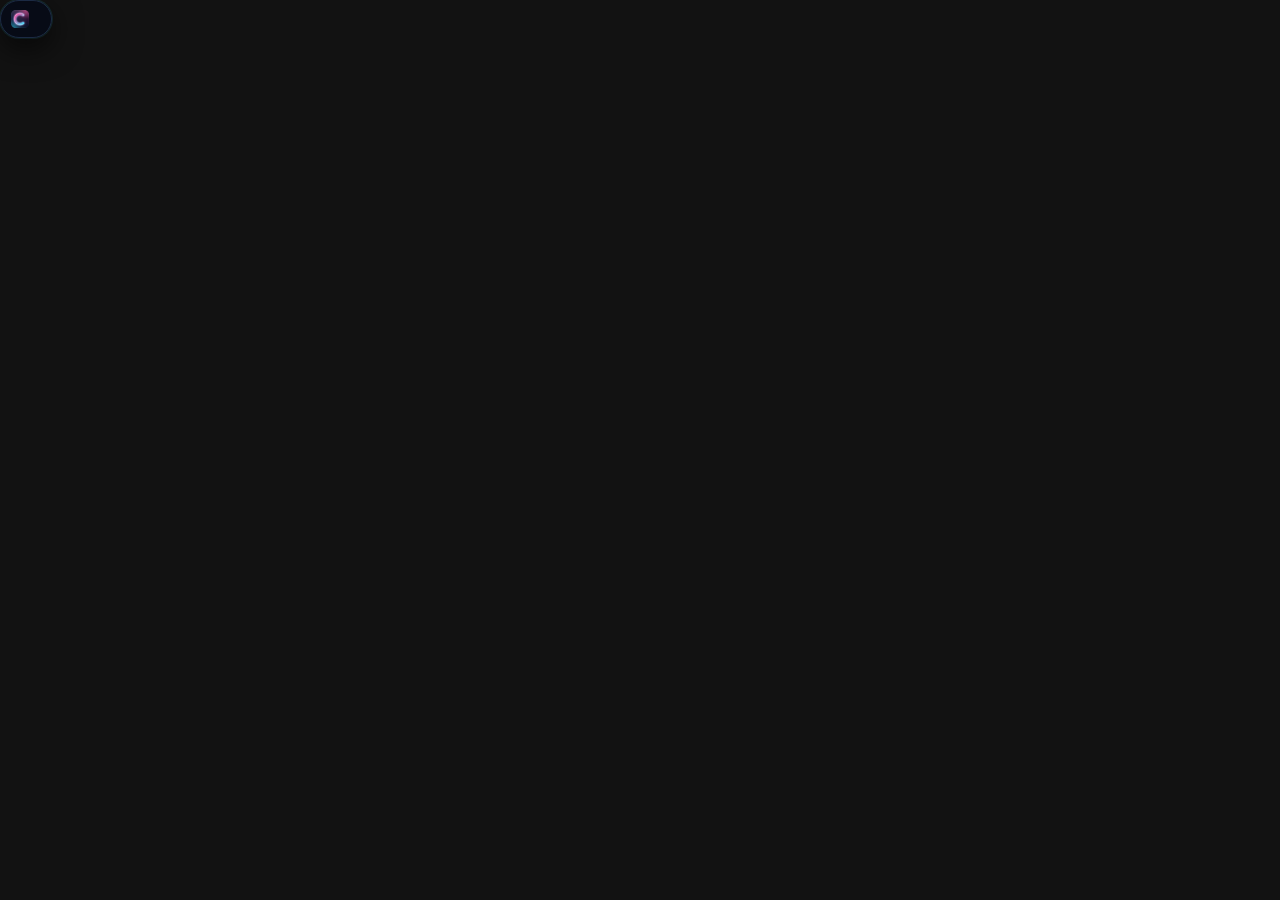
<file: native/ui/overlay.html>
<!doctype html>
<html>
<head>
  <meta charset="utf-8" />
  <meta name="viewport" content="width=device-width,initial-scale=1" />
  <title>Chud</title>
  <style>
    :root { color-scheme: dark; }
    * { box-sizing: border-box; }
    html, body { margin: 0; height: 100%; background: transparent; font: 14px/1.4 system-ui, "Segoe UI", sans-serif; color: #dff3ff; overflow: hidden; }

    /* ── Collapsed launcher pill ─────────────────────────────────────── */
    .launcher {
      display: inline-flex; align-items: center; gap: 8px;
      padding: 7px 12px 7px 8px;
      background: rgba(7, 11, 22, 0.97); border: 1px solid #1b2a44; border-radius: 999px;
      box-shadow: 0 10px 30px #000a, 0 0 0 1px #35e4ff22;
      cursor: pointer; user-select: none;
    }
    .launcher:hover { border-color: #35e4ff88; box-shadow: 0 10px 30px #000a, 0 0 10px #35e4ff33; }
    .launcher img { width: 22px; height: 22px; border-radius: 6px; display: block; }
    .lbadge { background: #35e4ff; color: #070b16; font-weight: 800; font-size: 11px; border-radius: 999px; padding: 1px 7px; box-shadow: 0 0 8px #35e4ff88; }
    .ldots { display: flex; gap: 3px; align-items: center; }
    .ldots span { width: 5px; height: 5px; border-radius: 50%; display: block; }
    .lhist { color: #ffcf5c; font-size: 11px; text-shadow: 0 0 6px #ffcf5c66; }

    /* ── Expanded shell ───────────────────────────────────────────────── */
    .wrap {
      position: relative;
      height: 100%; display: flex; flex-direction: column;
      background: rgba(7, 11, 22, 0.97); border: 1px solid #1b2a44; border-radius: 14px;
      box-shadow: 0 14px 50px #000a, 0 0 0 1px #35e4ff22; overflow: hidden;
    }
    #cpreview {
      position: absolute; left: 50%; transform: translateX(-50%); bottom: 104px; width: 196px;
      background: rgba(7, 11, 22, 0.98); border: 1px solid #35e4ff; border-radius: 12px;
      box-shadow: 0 12px 40px #000b, 0 0 18px #35e4ff44; padding: 8px; display: none; z-index: 20; pointer-events: none;
    }
    #cpreview img { width: 100%; border-radius: 8px; display: block; background: #0b1120; min-height: 40px; }
    #cpreview .pvnm { display: block; text-align: center; color: #35e4ff; font-size: 11px; font-weight: 700; margin-top: 6px; white-space: nowrap; overflow: hidden; text-overflow: ellipsis; }

    .bar { display: flex; align-items: center; gap: 8px; padding: 10px 12px; background: #0b1120; border-bottom: 1px solid #1b2a44; cursor: move; user-select: none; }
    .dot { width: 8px; height: 8px; border-radius: 50%; background: #35e4ff; box-shadow: 0 0 8px #35e4ff; flex: none; }
    .ttl { font-weight: 700; color: #35e4ff; font-size: 13px; }
    .champ { margin-left: auto; color: #7a93a8; font-size: 12px; overflow: hidden; text-overflow: ellipsis; white-space: nowrap; max-width: 150px; }
    .dice { background: none; border: 1px solid #1b2a44; border-radius: 7px; color: #dff3ff; font-size: 14px; line-height: 1; cursor: pointer; padding: 3px 6px; margin-right: 2px; }
    .dice:hover { border-color: #35e4ff; }
    .dice.dis { opacity: .4; cursor: default; }
    .tbtn { background: none; border: 0; color: #7a93a8; font-size: 13px; line-height: 1; cursor: pointer; padding: 2px 4px; }
    .tbtn:hover { color: #35e4ff; }
    .x { background: none; border: 0; color: #7a93a8; font-size: 20px; line-height: 1; cursor: pointer; padding: 0 4px; }
    .x:hover { color: #ff5cc8; }

    /* Tab strip */
    .tabs { display: flex; background: #0b1120; border-bottom: 1px solid #1b2a44; padding: 0 4px; }
    .tab { flex: 1; display: flex; flex-direction: column; align-items: center; gap: 3px; padding: 7px 2px 6px; cursor: pointer; position: relative; border-bottom: 2px solid transparent; color: #7a93a8; }
    .tab:hover { color: #dff3ff; }
    .tab.on { color: #35e4ff; border-bottom-color: #35e4ff; text-shadow: 0 0 8px #35e4ff55; }
    .tab svg { display: block; }
    .tlbl { font-size: 9.5px; font-weight: 600; letter-spacing: .02em; }
    .tbadge { position: absolute; top: 4px; right: calc(50% - 16px); width: 5px; height: 5px; border-radius: 50%; background: #35e4ff; box-shadow: 0 0 5px #35e4ff; }
    .tbadge.other { top: 2px; right: calc(50% - 22px); width: auto; height: auto; border-radius: 7px; background: #a06cff; color: #0b0616; font-weight: 800; font-size: 8.5px; padding: 0 4px; box-shadow: 0 0 6px #a06cff99; }

    /* Tab content */
    #content { flex: 1; min-height: 0; display: flex; flex-direction: column; overflow: hidden; }
    .tabpanel { flex: 1; min-height: 0; display: none; flex-direction: column; }
    .tabpanel.on { display: flex; }
    .tabinner { flex: 1; min-height: 0; display: flex; flex-direction: column; }

    /* Skins grid (existing, unchanged) */
    #grid { flex: 1; overflow-y: auto; padding: 8px; display: grid; grid-template-columns: repeat(auto-fit, minmax(var(--sk-min, 200px), 1fr)); grid-auto-rows: max-content; gap: 8px; align-content: start; }
    #grid::-webkit-scrollbar, .listwrap::-webkit-scrollbar { width: 8px; }
    #grid::-webkit-scrollbar-thumb, .listwrap::-webkit-scrollbar-thumb { background: #1b2a44; border-radius: 8px; }
    .empty { grid-column: 1 / -1; color: #7a93a8; text-align: center; padding: 30px 10px; font-size: 13px; }
    .sk { position: relative; border: 1px solid #14203a; border-radius: 10px; overflow: hidden; cursor: pointer; background: #0b1120; }
    .sk:hover { border-color: #35e4ff88; }
    .sk.on { border-color: #35e4ff; box-shadow: 0 0 0 1px #35e4ff, 0 0 12px #35e4ff55; }
    .sk.undl { opacity: 0.4; cursor: not-allowed; }
    .sk img { width: 100%; display: block; aspect-ratio: 16/9; object-fit: cover; }
    .sk .nm { display: block; padding: 5px 7px; font-size: 11.5px; white-space: nowrap; overflow: hidden; text-overflow: ellipsis; }
    .sk .chk { position: absolute; top: 5px; right: 6px; background: #35e4ff; color: #070b16; font-weight: 800; border-radius: 50%; width: 18px; height: 18px; display: grid; place-items: center; font-size: 12px; }
    .sk .undlnote { position: absolute; bottom: 26px; left: 6px; background: #0009; color: #ffcf5c; font-size: 9.5px; padding: 1px 5px; border-radius: 6px; }
    .sk .chrbadge { position: absolute; top: 5px; left: 6px; background: #35e4ff; color: #070b16; font-weight: 800; font-size: 10px; padding: 1px 5px; border-radius: 8px; box-shadow: 0 0 6px #35e4ff99; }
    .sk .formbadge { position: absolute; top: 5px; left: 6px; background: #a06cff; color: #0b0616; font-weight: 800; font-size: 10px; padding: 1px 5px; border-radius: 8px; box-shadow: 0 0 6px #a06cff99; }
    .sk .fav { position: absolute; bottom: 28px; right: 6px; color: #ffcf5c; font-size: 16px; line-height: 1; cursor: pointer; text-shadow: 0 0 4px #000, 0 0 4px #000; }
    .sk .fav:hover { transform: scale(1.18); }
    .sk .fav.on { color: #ffd76b; text-shadow: 0 0 8px #ffcf5c; }

    /* Skins tab pre-lock empty state */
    .emptycol { flex: 1; display: flex; flex-direction: column; align-items: center; justify-content: center; gap: 6px; color: #7a93a8; text-align: center; padding: 30px 24px; font-size: 13px; }
    .emptycol .icon { font-size: 24px; opacity: .5; }
    .emptycol .sub { font-size: 11px; color: #55708a; }

    /* Forms row (violet, above chroma row) */
    .formbar { padding: 8px 10px 6px; background: #0b1120; border-top: 1px solid #a06cff44; box-shadow: 0 -6px 16px #0007; }
    .formbar .fbnm { display: block; color: #c8a6ff; font-size: 11px; font-weight: 700; margin-bottom: 6px; white-space: nowrap; overflow: hidden; text-overflow: ellipsis; }
    .fbtiles { display: flex; gap: 6px; overflow-x: auto; padding-bottom: 2px; }
    .fbt { flex: none; width: 56px; cursor: pointer; }
    .fbt .fbsw { position: relative; width: 56px; height: 34px; border-radius: 6px; border: 1px solid #14203a; display: grid; place-items: center; overflow: hidden; }
    .fbt:hover .fbsw { border-color: #a06cff; }
    .fbt.on .fbsw { box-shadow: inset 0 0 0 2px #a06cff, 0 0 8px #a06cff88; }
    .fbt .fbsw b { font-size: 13px; font-weight: 800; color: #fff; text-shadow: 0 0 4px #000, 0 1px 3px #000; }
    .fbt .fbnm2 { display: block; text-align: center; font-size: 8.5px; margin-top: 2px; white-space: nowrap; overflow: hidden; text-overflow: ellipsis; color: #7a93a8; }
    .fbt.on .fbnm2 { color: #c8a6ff; font-weight: 700; }

    /* Chroma row (existing) */
    .chromabar { padding: 8px 10px; background: #0b1120; border-top: 1px solid #35e4ff44; box-shadow: 0 -6px 16px #0007; }
    .cbnm { display: block; color: #35e4ff; font-size: 11px; font-weight: 700; margin-bottom: 6px; white-space: nowrap; overflow: hidden; text-overflow: ellipsis; }
    .cbpills { display: flex; flex-wrap: wrap; gap: 5px; }
    .cbnone { color: #55708a; font-size: 10.5px; font-style: italic; }
    .chr { min-width: 24px; text-align: center; padding: 3px 8px; font-size: 11px; border: 1px solid #1b2a44; border-radius: 6px; background: #0e1830; color: #7ceeff; cursor: pointer; }
    .chr:hover { border-color: #35e4ff88; }
    .chr.on { background: #35e4ff; color: #070b16; border-color: #35e4ff; font-weight: 700; }
    .chrsw { position: relative; width: 30px; height: 26px; border-radius: 6px; border: 1px solid #1b2a44; background: #0e1830; cursor: pointer; display: grid; place-items: center; }
    .chrsw b { font-size: 10px; font-weight: 800; color: #fff; text-shadow: 0 0 3px #000, 0 1px 2px #000; }
    .chrsw:hover { border-color: #35e4ff; }
    .chrsw.on { border-color: #35e4ff; box-shadow: 0 0 0 2px #35e4ff, 0 0 8px #35e4ff88; }

    .custombar { padding: 6px 8px; background: #0b1120; border-top: 1px solid #1b2a44; display: flex; align-items: center; gap: 6px; overflow-x: auto; }
    .custombar .cmlbl { color: #7a93a8; font-size: 10px; white-space: nowrap; }
    .cmod { white-space: nowrap; padding: 3px 9px; font-size: 11px; border: 1px solid #2a2050; border-radius: 6px; background: #160e30; color: #c8a6ff; cursor: pointer; }
    .cmod:hover { border-color: #a06cff88; }
    .cmod.on { background: #a06cff; color: #0b0616; border-color: #a06cff; font-weight: 700; }

    #statusbar { padding: 7px 10px; background: #0b1120; border-top: 1px solid #35e4ff44; font-size: 11px; display: none; align-items: center; gap: 8px; }
    #statusbar .stx { color: #35e4ff; font-weight: 700; flex: 1; white-space: nowrap; overflow: hidden; text-overflow: ellipsis; }
    #statusbar.rnd { border-top-color: #ffcf5c66; } #statusbar.rnd .stx { color: #ffcf5c; }
    #statusbar.cst { border-top-color: #a06cff66; } #statusbar.cst .stx { color: #c8a6ff; }
    #statusbar .stx0 { background: none; border: 1px solid #ffffff22; border-radius: 6px; color: #dff3ff; cursor: pointer; font-size: 10.5px; padding: 2px 8px; }
    #statusbar .stx0:hover { border-color: #35e4ff88; }
    .foot { padding: 8px; border-top: 1px solid #1b2a44; background: #0b1120; }
    #clear { width: 100%; padding: 8px; background: #12233a; border: 1px solid #1b2a44; border-radius: 8px; color: #dff3ff; cursor: pointer; font-size: 12.5px; }
    #clear:hover { border-color: #35e4ff88; }

    /* Maps / Announcer / Fonts single-select rows */
    .searchwrap { padding: 8px 8px 2px; }
    .searchwrap input { width: 100%; box-sizing: border-box; background: #0e1830; border: 1px solid #1b2a44; border-radius: 7px; color: #dff3ff; padding: 5px 9px; font-size: 11.5px; outline: none; font-family: inherit; }
    .searchwrap input:focus { border-color: #35e4ff88; }
    .listwrap { flex: 1; overflow-y: auto; padding: 8px; display: flex; flex-direction: column; gap: 6px; min-height: 0; }
    .nomatch { color: #55708a; text-align: center; font-size: 11.5px; padding: 16px; }
    .lrow { position: relative; display: flex; align-items: center; gap: 8px; padding: 6px 8px; border: 1px solid #14203a; border-radius: 10px; background: #0b1120; cursor: pointer; }
    .lrow:hover { border-color: #35e4ff88; }
    .lrow.on { border-color: #35e4ff; box-shadow: 0 0 0 1px #35e4ff, 0 0 12px #35e4ff55; }
    .radio { flex: none; width: 13px; height: 13px; border-radius: 50%; border: 1px solid #1b2a44; background: #0e1830; }
    .radio.on { border-color: #35e4ff; background: radial-gradient(circle at center, #35e4ff 0 4px, transparent 4.5px); box-shadow: 0 0 6px #35e4ff88; }
    .noname { font-size: 12px; color: #7a93a8; }
    .mthumb { flex: none; width: 64px; height: 36px; border-radius: 6px; box-shadow: inset 0 0 0 1px #ffffff14; }
    .mname { flex: 1; min-width: 0; }
    .mname .t1 { display: block; font-size: 12px; white-space: nowrap; overflow: hidden; text-overflow: ellipsis; }
    .mname .t2 { display: block; font-size: 10px; color: #7a93a8; }

    /* Announcer avatar + preview */
    .avimg { flex: none; width: 30px; height: 30px; border-radius: 50%; border: 1px solid #1b2a44; background-position: center; background-size: cover; background-repeat: no-repeat; }
    .avinit { flex: none; width: 30px; height: 30px; border-radius: 50%; display: grid; place-items: center; font-size: 12px; font-weight: 800; color: #070b16; }
    .playbtn { flex: none; width: 26px; height: 26px; border: 1px solid #1b2a44; border-radius: 7px; background: none; color: #dff3ff; cursor: pointer; display: grid; place-items: center; font-size: 10px; padding: 0; font-family: inherit; }
    .playbtn:hover { border-color: #35e4ff; }
    .playbtn.dis { opacity: .35; cursor: default; }

    /* Fonts empty state */
    .emptyfont { flex: 1; display: flex; flex-direction: column; align-items: center; justify-content: center; gap: 8px; padding: 30px 24px; text-align: center; }
    .emptyfont .glyph { font-size: 34px; font-weight: 800; color: #223350; letter-spacing: .04em; }
    .emptyfont .t1 { font-size: 12.5px; color: #7a93a8; }
    .emptyfont .t2 { font-size: 11px; color: #55708a; max-width: 260px; }
    .libbtn { margin-top: 6px; padding: 7px 14px; background: #12233a; border: 1px solid #1b2a44; border-radius: 8px; color: #dff3ff; cursor: pointer; font-size: 12px; font-family: inherit; }
    .libbtn:hover { border-color: #35e4ff88; }

    /* Other tab (violet, multi-select) */
    .hint { padding: 8px 10px 0; font-size: 10.5px; color: #55708a; }
    .orow { position: relative; display: flex; align-items: center; gap: 8px; padding: 8px; border: 1px solid #14203a; border-radius: 10px; background: #0b1120; cursor: pointer; }
    .orow:hover { border-color: #a06cff88; }
    .orow.on { border-color: #a06cff; box-shadow: 0 0 0 1px #a06cff, 0 0 12px #a06cff44; }
    .ocat { flex: none; width: 46px; text-align: center; font-size: 8.5px; font-weight: 800; letter-spacing: .06em; color: #c8a6ff; border: 1px solid #2a2050; background: #160e30; border-radius: 5px; padding: 2px 4px; }
    .ochk { flex: none; width: 16px; height: 16px; border-radius: 5px; border: 1px solid #1b2a44; background: #0e1830; color: #0b0616; font-size: 11px; font-weight: 800; display: grid; place-items: center; }
    .ochk.on { background: #a06cff; border-color: #a06cff; box-shadow: 0 0 8px #a06cff88; }
    .ofoot { padding: 7px 10px; background: #0b1120; border-top: 1px solid #a06cff66; font-size: 11px; display: none; align-items: center; gap: 8px; }
    .ofoot .otx { color: #c8a6ff; font-weight: 700; flex: 1; white-space: nowrap; overflow: hidden; text-overflow: ellipsis; }
    .ghostbtn { background: none; border: 1px solid #ffffff22; border-radius: 6px; color: #dff3ff; cursor: pointer; font-size: 10.5px; padding: 2px 8px; font-family: inherit; }
    .ghostbtn:hover { border-color: #a06cff88; }

    /* Party tab (status only) */
    .prow { display: flex; align-items: center; gap: 8px; padding: 8px; border: 1px solid #14203a; border-radius: 10px; background: #0b1120; }
    .prow.you { background: #0e1830; border-color: #1b2a44; }
    .prow.dim { opacity: .45; }
    .pav { flex: none; width: 30px; height: 30px; border-radius: 50%; display: grid; place-items: center; font-size: 12px; font-weight: 800; color: #070b16; }
    .pname { flex: 1; min-width: 0; }
    .pname .t1 { display: block; font-size: 12px; white-space: nowrap; overflow: hidden; text-overflow: ellipsis; }
    .pname .t2 { display: block; font-size: 10px; color: #7a93a8; white-space: nowrap; overflow: hidden; text-overflow: ellipsis; }
    .pstatus { flex: none; font-size: 10px; }
    .pnote { margin-top: auto; padding: 10px 6px 2px; font-size: 9.5px; color: #3d5570; text-align: center; }

    /* Loadout strip (persistent, all tabs) */
    #loadout { display: flex; align-items: center; gap: 6px; padding: 6px 8px; background: #0b1120; border-top: 1px solid #1b2a44; overflow-x: auto; flex: none; }
    .chip { flex: none; display: inline-flex; align-items: center; gap: 5px; padding: 3px 8px; border: 1px solid #1b2a44; border-radius: 999px; background: #0e1830; font-size: 10px; color: #dff3ff; cursor: pointer; white-space: nowrap; }
    .chip:hover { border-color: #35e4ff88; }
    .cdot { width: 6px; height: 6px; border-radius: 50%; flex: none; }
    .nochips { font-size: 10px; color: #3d5570; padding: 3px 2px; white-space: nowrap; }
    .histpill { margin-left: auto; flex: none; display: inline-flex; align-items: center; gap: 4px; padding: 3px 9px; border-radius: 999px; font-size: 10px; font-weight: 700; cursor: pointer; letter-spacing: .02em; background: #0e1830; border: 1px solid #1b2a44; color: #7a93a8; }
    .histpill.on { background: #ffcf5c1a; border: 1px solid #ffcf5c88; color: #ffcf5c; text-shadow: 0 0 6px #ffcf5c44; }
  </style>
</head>
<body>
  <div class="launcher" id="launcher" data-tauri-drag-region title="Open Chud">
    <img src="icons/app.png" alt="Chud">
    <span class="lbadge" id="lbadge" style="display:none"></span>
    <span class="ldots" id="ldots"></span>
    <span class="lhist" id="lhist" style="display:none" title="Historic mode — last picks auto-apply">⟲</span>
  </div>

  <div class="wrap" id="wrap" style="display:none">
    <div class="bar" data-tauri-drag-region>
      <span class="dot"></span><span class="ttl">Chud</span>
      <span class="champ" id="champ">Lock a champion…</span>
      <button class="dice" id="skcardsize" title="Skin card size" style="display:none">▦</button>
      <button class="dice" id="dice" title="Roll a random skin you can inject">🎲</button>
      <button class="tbtn" id="collapse" title="Collapse to launcher">▾</button>
      <button class="x" id="close" title="Hide">×</button>
    </div>

    <div class="tabs" id="tabs">
      <div class="tab" data-tab="skins" id="tabbtn-skins">
        <svg viewBox="0 0 24 24" width="15" height="15" fill="none" stroke="currentColor" stroke-width="1.6" stroke-linecap="round" stroke-linejoin="round"><path d="M12 3.5c-4.7 0-8.5 3.6-8.5 8.1 0 3.4 2.2 5.4 4.4 5.4.9 0 1.5-.5 1.5-1.3 0-.4-.2-.7-.4-1-.2-.3-.4-.6-.4-1 0-.8.7-1.5 1.5-1.5h1.9c2.6 0 4.7-1.9 4.7-4.4 0-2.3-1.9-4.3-4.7-4.3z"></path><circle cx="8.6" cy="10.4" r="0.9" fill="currentColor" stroke="none"></circle><circle cx="11.4" cy="7.7" r="0.9" fill="currentColor" stroke="none"></circle><circle cx="14.7" cy="8.8" r="0.9" fill="currentColor" stroke="none"></circle></svg>
        <span class="tlbl">Skins</span>
        <span class="tbadge" id="tabbadge-skins" style="display:none"></span>
      </div>
      <div class="tab" data-tab="maps" id="tabbtn-maps">
        <svg viewBox="0 0 24 24" width="15" height="15" fill="none" stroke="currentColor" stroke-width="1.6" stroke-linecap="round" stroke-linejoin="round"><path d="M3.5 6.2 9 4.2l6 2 5.5-2v13.6l-5.5 2-6-2-5.5 2z"></path><path d="M9 4.2v13.6"></path><path d="M15 6.2v13.6"></path></svg>
        <span class="tlbl">Maps</span>
        <span class="tbadge" id="tabbadge-maps" style="display:none"></span>
      </div>
      <div class="tab" data-tab="ann" id="tabbtn-ann">
        <svg viewBox="0 0 24 24" width="15" height="15" fill="none" stroke="currentColor" stroke-width="1.6" stroke-linecap="round" stroke-linejoin="round"><path d="M11.5 5 6.8 9H3.5v6h3.3l4.7 4z"></path><path d="M15.5 8.8a4.6 4.6 0 0 1 0 6.4"></path><path d="M18.4 6.4a8.2 8.2 0 0 1 0 11.2"></path></svg>
        <span class="tlbl">Announcer</span>
        <span class="tbadge" id="tabbadge-ann" style="display:none"></span>
      </div>
      <div class="tab" data-tab="fonts" id="tabbtn-fonts">
        <svg viewBox="0 0 24 24" width="15" height="15" fill="none" stroke="currentColor" stroke-width="1.6" stroke-linecap="round" stroke-linejoin="round"><path d="M5.5 19 11 5h2l5.5 14"></path><path d="M7.8 14h8.4"></path></svg>
        <span class="tlbl">Fonts</span>
        <span class="tbadge" id="tabbadge-fonts" style="display:none"></span>
      </div>
      <div class="tab" data-tab="other" id="tabbtn-other">
        <svg viewBox="0 0 24 24" width="15" height="15" fill="none" stroke="currentColor" stroke-width="1.6" stroke-linecap="round" stroke-linejoin="round"><path d="m12 3.5-8.5 4.7L12 12.9l8.5-4.7z"></path><path d="m3.5 13.1 8.5 4.7 8.5-4.7"></path></svg>
        <span class="tlbl">Other</span>
        <span class="tbadge other" id="tabbadge-other" style="display:none"></span>
      </div>
      <div class="tab" data-tab="party" id="tabbtn-party">
        <svg viewBox="0 0 24 24" width="15" height="15" fill="none" stroke="currentColor" stroke-width="1.6" stroke-linecap="round" stroke-linejoin="round"><circle cx="9" cy="8.2" r="3.4"></circle><path d="M2.8 19.2c0-3.1 2.8-4.7 6.2-4.7s6.2 1.6 6.2 4.7"></path><circle cx="17" cy="9.2" r="2.5"></circle><path d="M17.8 14.7c2.2.5 3.7 1.9 3.7 4.1"></path></svg>
        <span class="tlbl">Party</span>
        <span class="tbadge" id="tabbadge-party" style="display:none"></span>
      </div>
    </div>

    <div id="content">
      <div class="tabpanel" id="tab-skins">
        <div id="grid"><div class="empty">Lock a champion in champ select and their skins appear here.</div></div>
        <div id="custombar" class="custombar" style="display:none"></div>
        <div id="formbar" class="formbar" style="display:none"></div>
        <div id="chromabar" class="chromabar" style="display:none"></div>
        <div id="statusbar"></div>
        <div class="foot"><button id="clear" style="display:none">Clear pick — use favorite / base</button></div>
      </div>
      <div class="tabpanel" id="tab-maps">
        <div class="searchwrap"><input id="mapsearch" placeholder="Search map mods…" autocomplete="off"></div>
        <div class="listwrap" id="mapslist"></div>
      </div>
      <div class="tabpanel" id="tab-ann">
        <div class="searchwrap"><input id="annsearch" placeholder="Search announcer packs…" autocomplete="off"></div>
        <div class="listwrap" id="annlist"></div>
      </div>
      <div class="tabpanel" id="tab-fonts">
        <div class="tabinner" id="fontsbody"></div>
      </div>
      <div class="tabpanel" id="tab-other">
        <div class="hint">Stacking bucket — toggle several at once. UI, VFX, SFX, voiceover, loading screens.</div>
        <div class="listwrap" id="otherlist"></div>
        <div class="ofoot" id="otherfoot"></div>
      </div>
      <div class="tabpanel" id="tab-party">
        <div class="hint" id="partyhint"></div>
        <div class="listwrap" id="partylist"></div>
      </div>
    </div>

    <div id="cpreview"><img alt="" data-imgerr="hide"><span class="pvnm"></span></div>
    <div id="loadout"></div>
  </div>
  <script src="src/overlay.js"></script>
</body>
</html>
</file>
